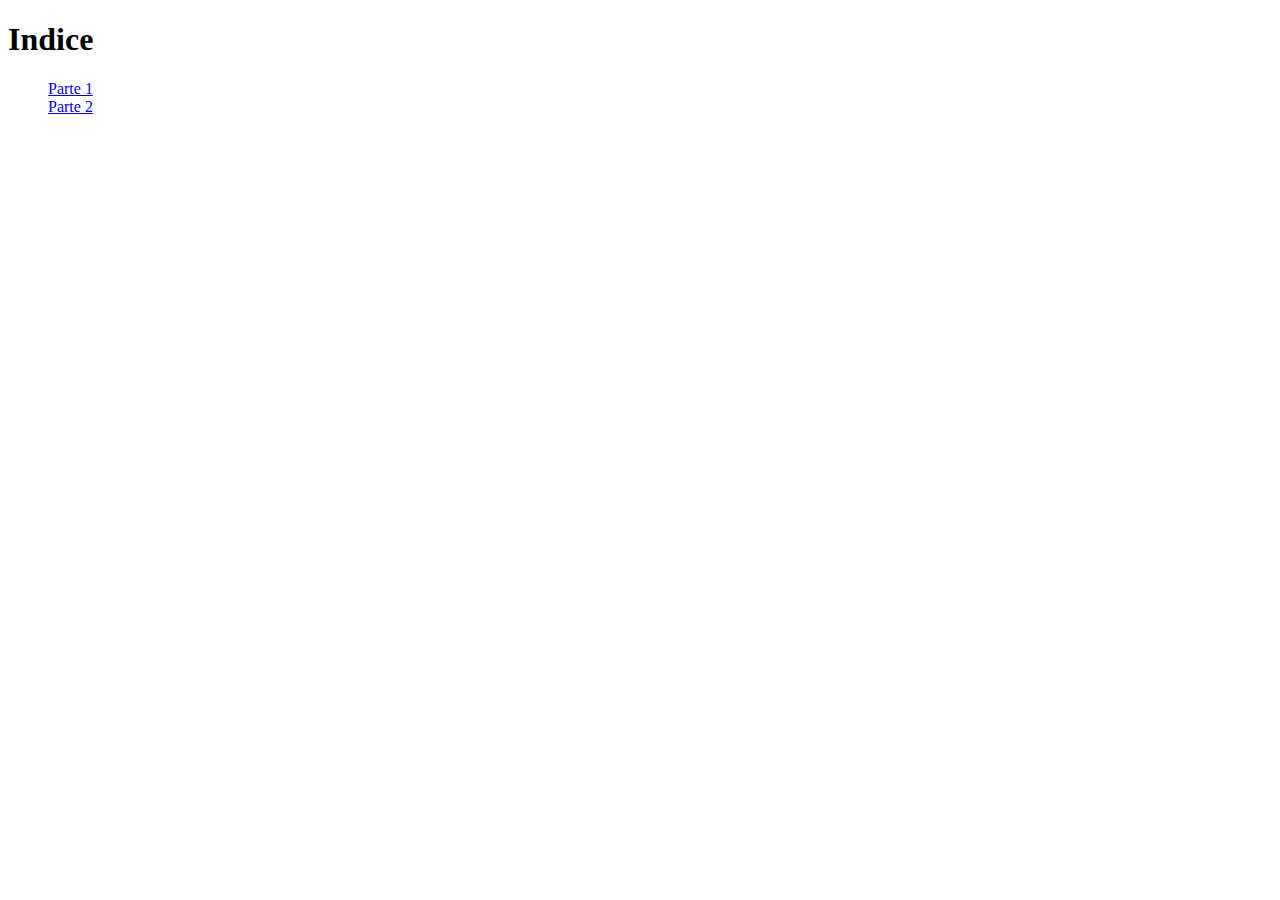
<file: index.html>
<!DOCTYPE html>
<html lang="en">
<head>
	<meta charset="UTF-8">
	<title>Indice</title>
</head>
<body>
	<h1>Indice</h1>
	<ul>
		<div><a href="positioning2/parte1/index.html">Parte 1</a></div>
		<div><a href="positioning2/parte2/index.html">Parte 2</a></div>
	</ul>
</body>
</html>
</file>
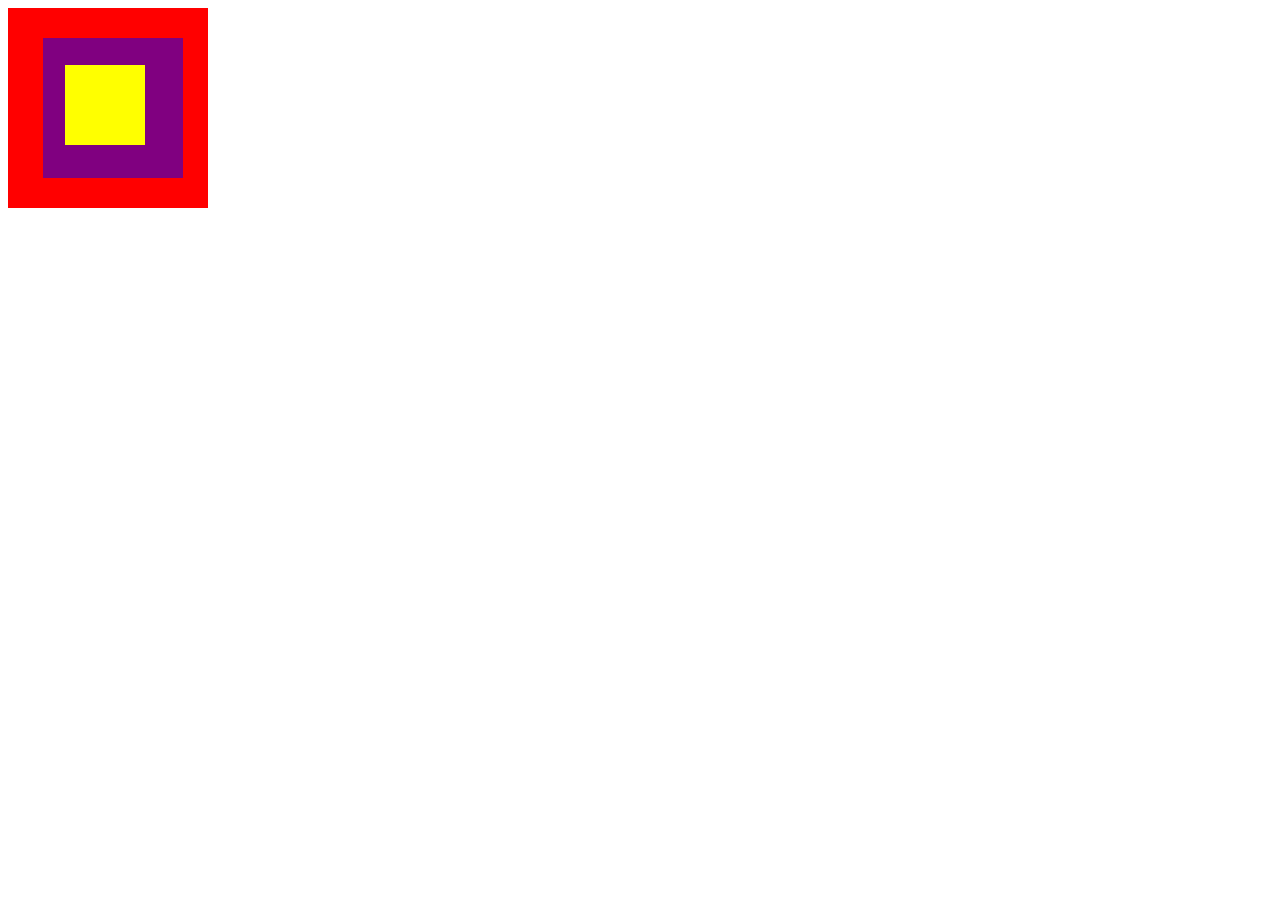
<file: positioning2/parte1/index.html>
<!DOCTYPE html>
<html lang="en">
<head>
	<meta charset="UTF-8">
	<title>parte1</title>
	<link rel="stylesheet" href="css/main.css">
</head>
<body>
	<div class="caja1"></div>
	<div class="caja2"></div>
	<div class="caja3"></div>
</body>
</html>
</file>
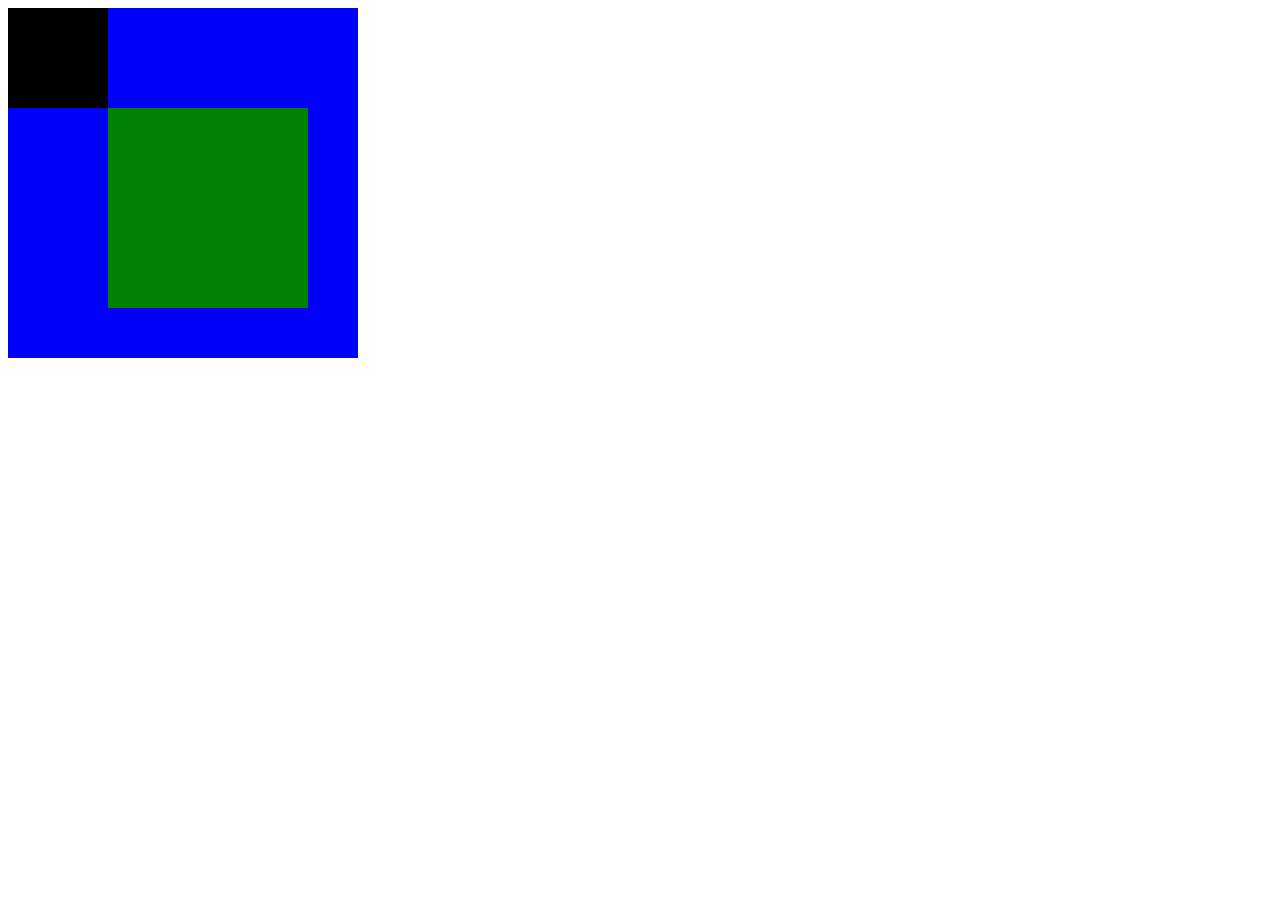
<file: positioning2/parte2/index.html>
<!DOCTYPE html>
<html lang="en">
<head>
	<meta charset="UTF-8">
	<title>parte2</title>
	<link rel="stylesheet" href="css/main.css">
</head>
<body>
	<div class="caja_padre">
	<div class="caja2"></div>
	<div class="caja3"></div>
	</div>
</body>
</html>
</file>
<file: positioning2/parte1/css/main.css>
.caja1{
	background-color: red;
	width: 200px;
	height: 200px;
	position: static;
}
.caja2{
	background-color: purple;
	width: 140px;
	height: 140px;
	position: relative;
	margin-left: 35px;
	bottom: 170px;
}
.caja3{
	background-color: yellow;
	width: 80px;
	height: 80px;
	position: absolute;
	top: 65px; 
	left: 65px;
}
</file>
<file: positioning2/parte2/css/main.css>
.caja2{
	background-color: green;
	width: 200px;
	height: 200px;
	position: absolute;
	top:100px;
	left: 100px;
}
.caja3{
	background-color: black;
	width: 100px;
	height: 100px;
	position: static;
	
}
.caja_padre{
	background-color: blue;
	position: relative;
	height: 350px ;
	width: 350px ;
}
</file>
